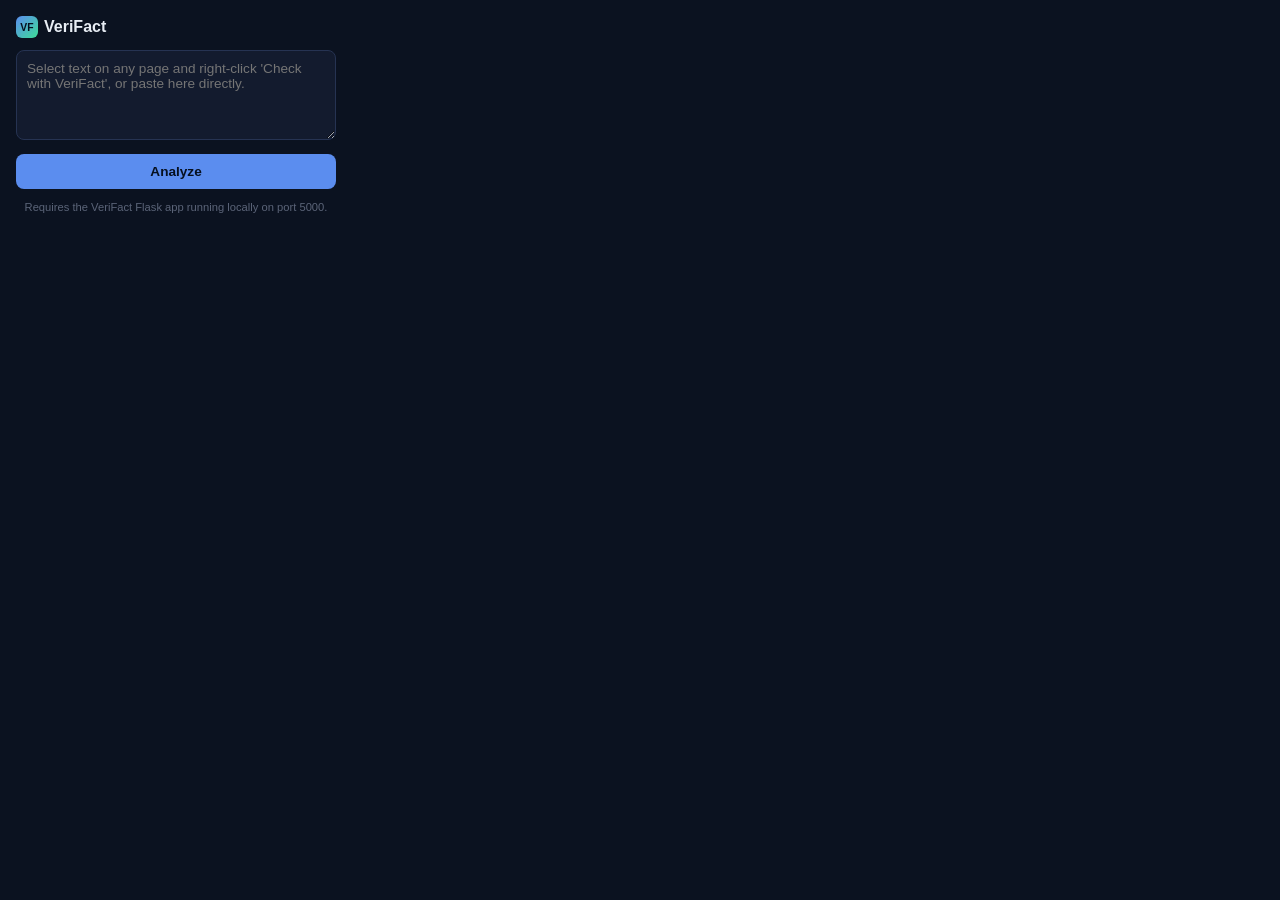
<file: browser-extension/popup.html>
<!DOCTYPE html>
<html>
<head>
<meta charset="UTF-8">
<style>
  body {
    width: 320px; padding: 16px; font-family: -apple-system, Inter, sans-serif;
    background: #0B1220; color: #E8EDF4; margin: 0;
  }
  h1 { font-size: 1rem; margin: 0 0 12px; display: flex; align-items: center; gap: 6px; }
  h1 .mark { width: 22px; height: 22px; border-radius: 6px; background: linear-gradient(135deg,#5B8DEF,#3DDC97); color:#06101F; display:flex; align-items:center; justify-content:center; font-weight:700; font-size:0.65rem; }
  textarea {
    width: 100%; height: 90px; background: #131B2E; border: 1px solid #263352;
    border-radius: 8px; color: #E8EDF4; padding: 10px; font-size: 0.85rem;
    box-sizing: border-box; resize: vertical; font-family: inherit;
  }
  button {
    width: 100%; margin-top: 10px; background: #5B8DEF; color: #06101F; border: none;
    padding: 10px; border-radius: 8px; font-weight: 600; cursor: pointer; font-size: 0.85rem;
  }
  button:disabled { opacity: 0.5; cursor: not-allowed; }
  #result { margin-top: 14px; font-size: 0.85rem; display: none; }
  .verdict { font-weight: 700; font-size: 1.1rem; text-align: center; display: block; margin-bottom: 4px; }
  .real { color: #3DDC97; }
  .fake { color: #FF5D5D; }
  .conf { text-align: center; display: block; color: #8592AB; font-size: 0.78rem; margin-bottom: 10px; }
  .err { color: #FF5D5D; font-size: 0.8rem; margin-top: 10px; }
  .footnote { font-size: 0.7rem; color: #5B6478; margin-top: 12px; text-align: center; }
</style>
</head>
<body>
  <h1><span class="mark">VF</span> VeriFact</h1>
  <textarea id="text" placeholder="Select text on any page and right-click 'Check with VeriFact', or paste here directly."></textarea>
  <button id="checkBtn">Analyze</button>
  <div id="result"></div>
  <p class="footnote">Requires the VeriFact Flask app running locally on port 5000.</p>
  <script src="popup.js"></script>
</body>
</html>
</file>
